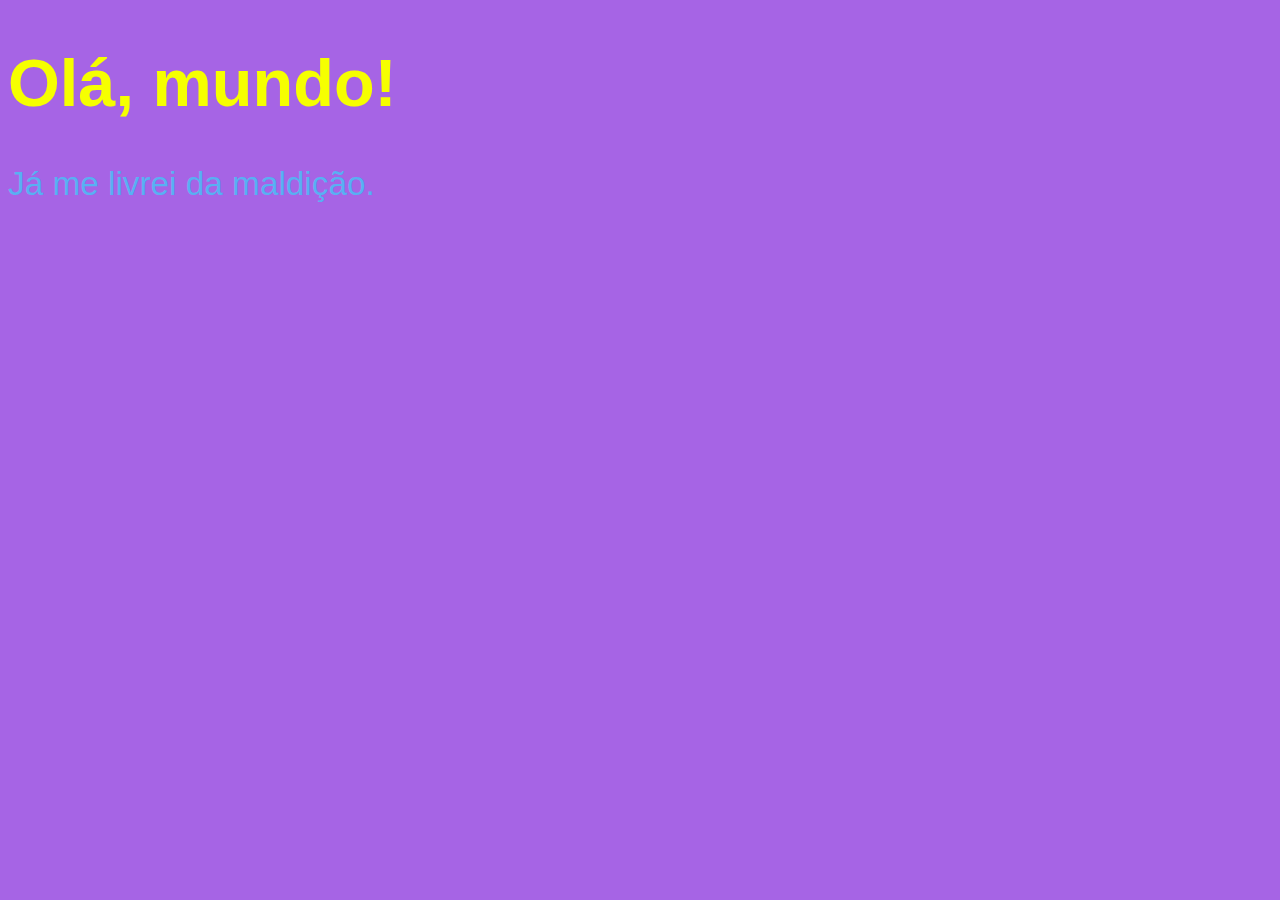
<file: Aula 04/ex01.html>
<!DOCTYPE html>
<html lang="pt-br">
<head>
    <meta charset="UTF-8">
    <meta http-equiv="X-UA-Compatible" content="IE=edge">
    <meta name="viewport" content="width=device-width, initial-scale=1.0">
    <title>Thor</title>
    <style>
        body {
            background-color:rgb(166, 100, 229);
            color: white;
            font: normal 25pt arial;
        }
        h1 {
            color: rgb(246, 255, 0);
        }
        p {
            color: rgb(88, 176, 243);
        }
    </style>
</head>
<body>
    <h1>Olá, mundo!</h1>
    <p>Já me livrei da maldição.</p>
    <script>
        window.alert("Minha primeira mensagem!")
        window.confirm("Estás gostando de JS?")
        window.prompt("Qual é seu nome?")
    </script>
</body>
</html>
</file>
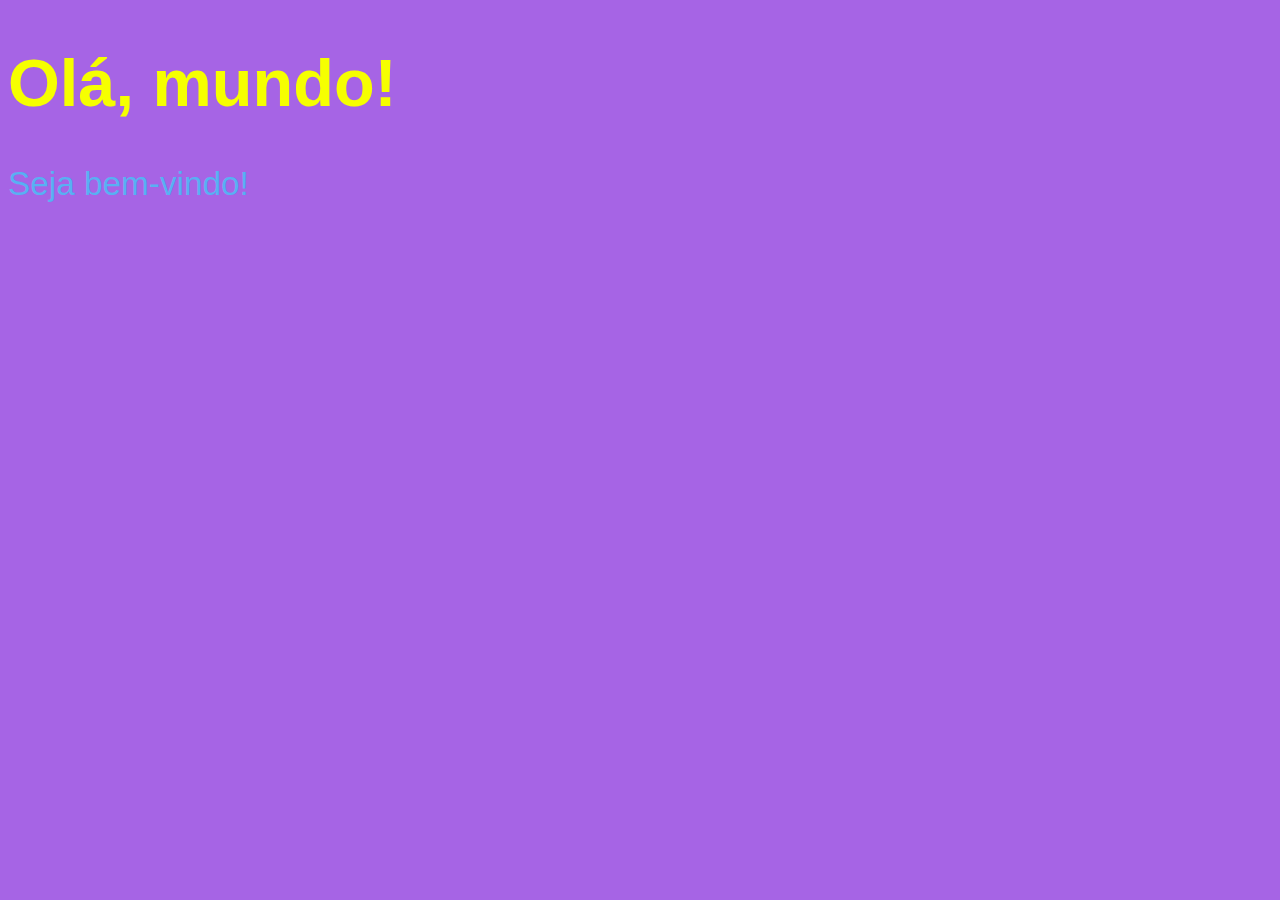
<file: Aula 06/ex02.html>
<!DOCTYPE html>
<html lang="pt-br">
<head>
    <meta charset="UTF-8">
    <meta http-equiv="X-UA-Compatible" content="IE=edge">
    <meta name="viewport" content="width=device-width, initial-scale=1.0">
    <title>Thor</title>
    <style>
        body {
            background-color:rgb(166, 100, 229);
            color: white;
            font: normal 25pt arial;
        }
        h1 {
            color: rgb(246, 255, 0);
        }
        p {
            color: rgb(88, 176, 243);
        }
    </style>
</head>
<body>
    <h1>Olá, mundo!</h1>
    <p>Seja bem-vindo!</p>
    <script>
        var nome = window.prompt("Qual é seu nome?") 
        window.alert("Aproveite, " + nome + "!") //Concatenação
    </script>
</body>
</html>
</file>
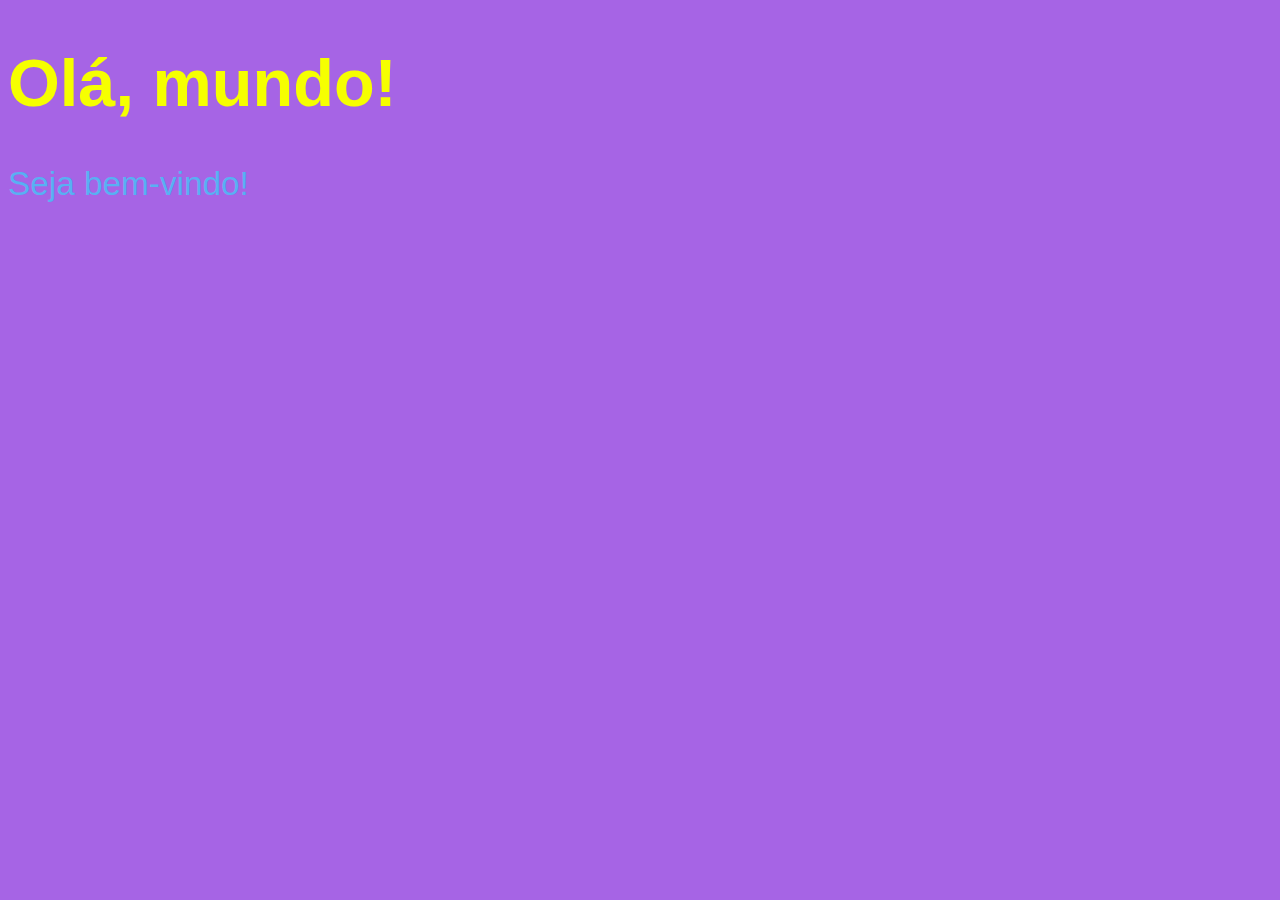
<file: Aula 06/ex03.html>
<!DOCTYPE html>
<html lang="pt-br">
<head>
    <meta charset="UTF-8">
    <meta http-equiv="X-UA-Compatible" content="IE=edge">
    <meta name="viewport" content="width=device-width, initial-scale=1.0">
    <title>Thor</title>
    <style>
        body {
            background-color:rgb(166, 100, 229);
            color: white;
            font: normal 25pt arial;
        }
        h1 {
            color: rgb(246, 255, 0);
        }
        p {
            color: rgb(88, 176, 243);
        }
    </style>
</head>
<body>
    <h1>Olá, mundo!</h1>
    <p>Seja bem-vindo!</p>
    <script>
        var n1 = Number(window.prompt("Digite um número."))
        var n2 = Number(window.prompt("Digite outro número."))
        s = n1 + n2
        window.alert(`A soma entre ${n1} e ${n2} resulta em: ${s}`)
    </script>
</body>
</html>
</file>
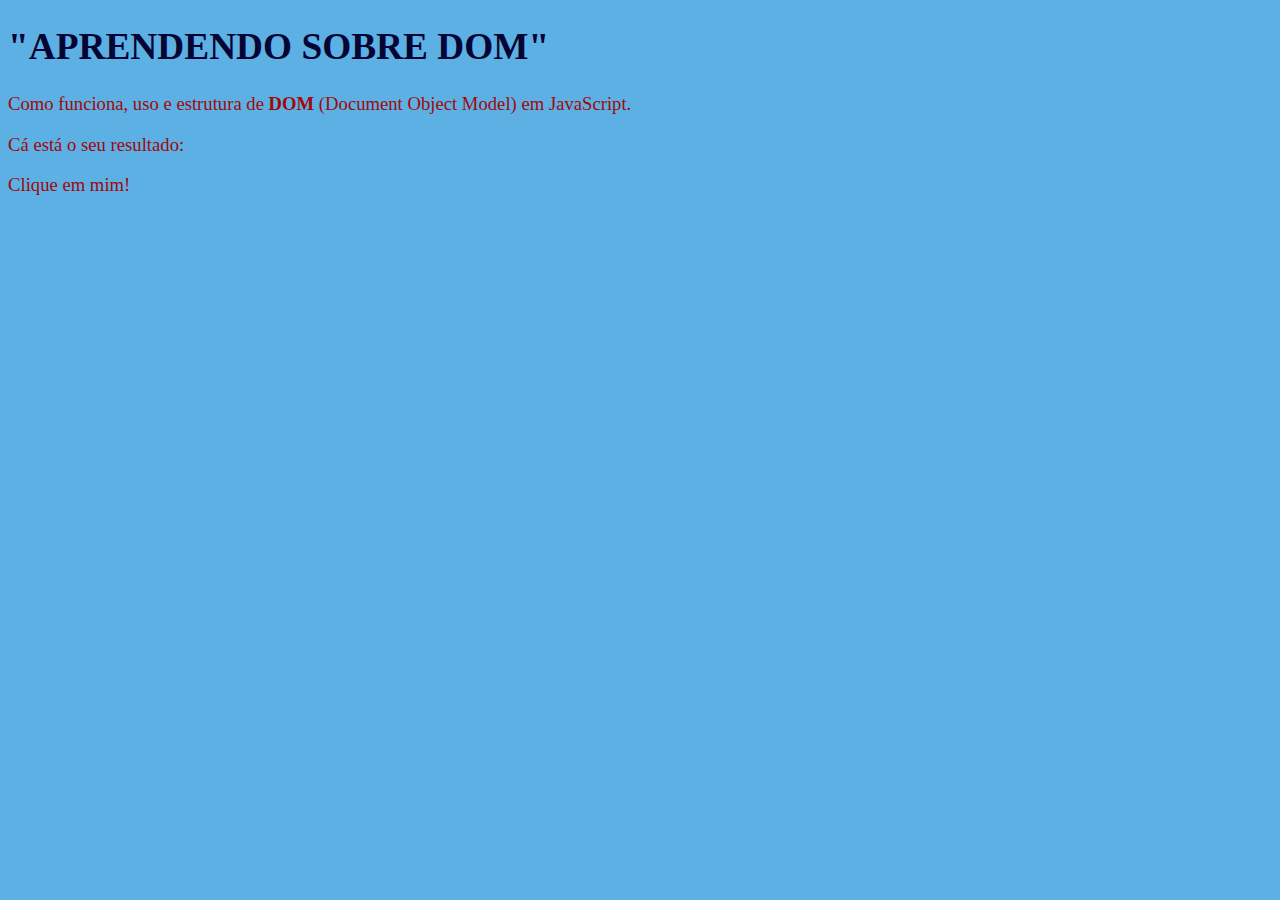
<file: Aula 09/ex05.html>
<!DOCTYPE html>
<html lang="enpt-br">
<head>
    <meta charset="UTF-8">
    <meta name="viewport" content="width=device-width, initial-scale=1.0">
    <title>DOM</title>
    <style>
        body{
            background-color: rgb(92, 176, 228);
            color: rgb(162, 8, 8);
            font: normal 14pt lucida;
        }
        h1{
            color: rgb(5, 5, 52);
        }
    </style>
</head>
<body>
    <h1>"APRENDENDO SOBRE DOM"</h1>
    <p>Como funciona, uso e estrutura de <strong>DOM</strong> (Document Object Model) em JavaScript.</p>
    <p>Cá está o seu resultado:</p>
    <div id = "wd">Clique em mim!</div>
    <script>
        var corpo = window.document.body
        var p1 = window.document.getElementsByTagName("p")[1]
        /*window.document.write(``)
        corpo.style.background = `white`
        corpo.style.color = `blue`
        var pid = window.document.getElementById("wd")
        pid.style.background = "green"
        //pid.innerText= "WOW"
        window.document.getElementById("wd").innerText = "AMOR"
        var asd = document.querySelector("div#wd")
        asd.style.color = "yellow"*/
    </script>
</body>
</html>
</file>
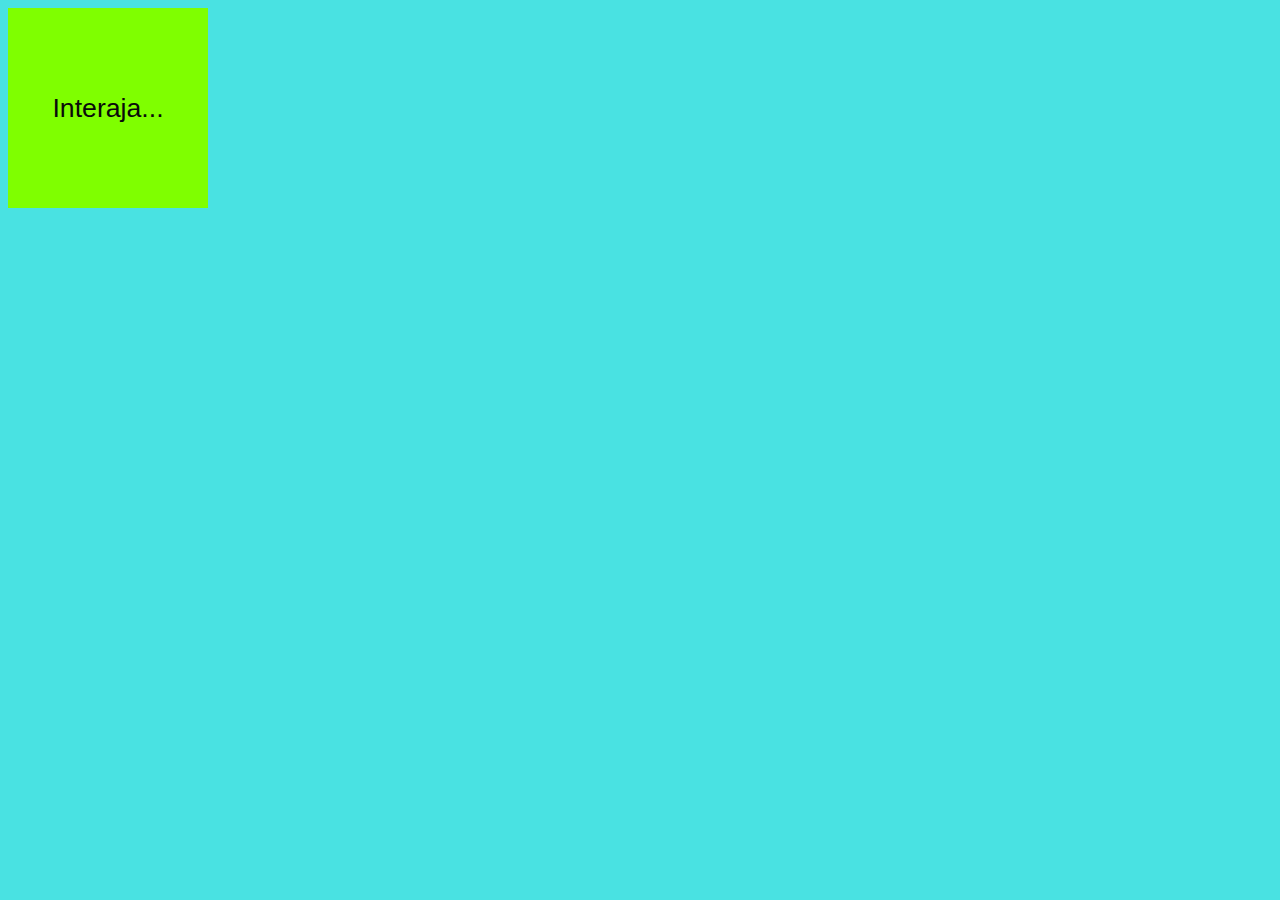
<file: Aula 10/ex06.html>
<!DOCTYPE html>
<html lang="pt-br">
<head>
    <meta charset="UTF-8">
    <meta name="viewport" content="width=device-width, initial-scale=1.0">
    <title>DOM2</title>
    <style>
        body{
            background: rgb(73, 226, 226);
        }
        div#san{
            font: normal 20pt arial;
            background: chartreuse;
            color: rgb(10, 10, 10);
            width: 200px;
            height: 200px;
            line-height: 200px;
            text-align: center;
        }
    </style>
</head>
<body>
    <div id="san">
        Interaja...
    </div>
   <script>
       var an = window.document.getElementById(`san`)
       an.addEventListener(`click`, clicar)
       an.addEventListener("mouseenter", entrar)
       an.addEventListener("mouseout", sair)

       function entrar() {
            an.innerText = "Entrou"
            an.style.background = "blue"
       }
       function clicar() {
           an.innerText = "Clicou"
           an.style.background = "green"
       }
       function sair() {
            an.innerText = "Saiu"
            an.style.background = "red"
       }
   </script>
</body>
</html>
</file>
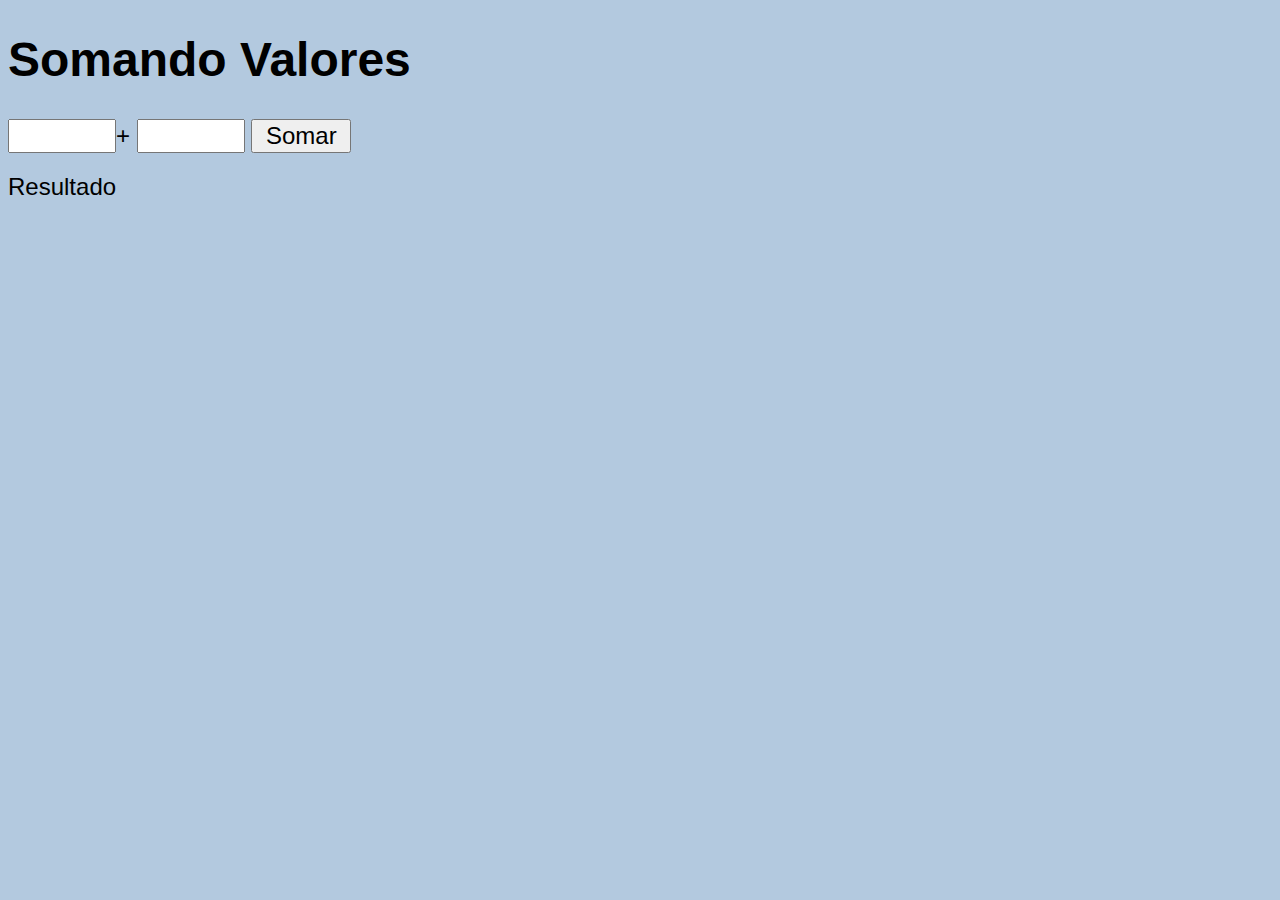
<file: Aula 10/ex07.html>
<!DOCTYPE html>
<html lang="en">
<head>
    <meta charset="UTF-8">
    <meta name="viewport" content="width=device-width, initial-scale=1.0">
    <title>Somando</title>
    <style>
        body{
            font: normal 18pt arial;
            background: rgb(179, 201, 223);
        }
        input{
            font: normal 18pt arial;
            width: 100px;
        }
        div#res{
            margin-top: 20px;
        }
    </style>
</head>
<body>
    <h1>Somando Valores</h1>
    <input type="number" name="txtn1" id="txtn1">+
    <input type="number" name="txtn2" id="txtn2">
    <input type="button" value="Somar" onclick="soma()">
    <div id="res">Resultado</div>
    <script>
        function soma() {
            var tn1 = window.document.getElementById("txtn1")
            var tn2 = window.document.getElementById("txtn2")
            var res = window.document.getElementById("res")
            var n1 = Number(tn1.value)
            var n2 = Number(tn2.value)
            var s = n1 + n2
            res.innerHTML = s
        }
    </script>
</body>
</html>
</file>
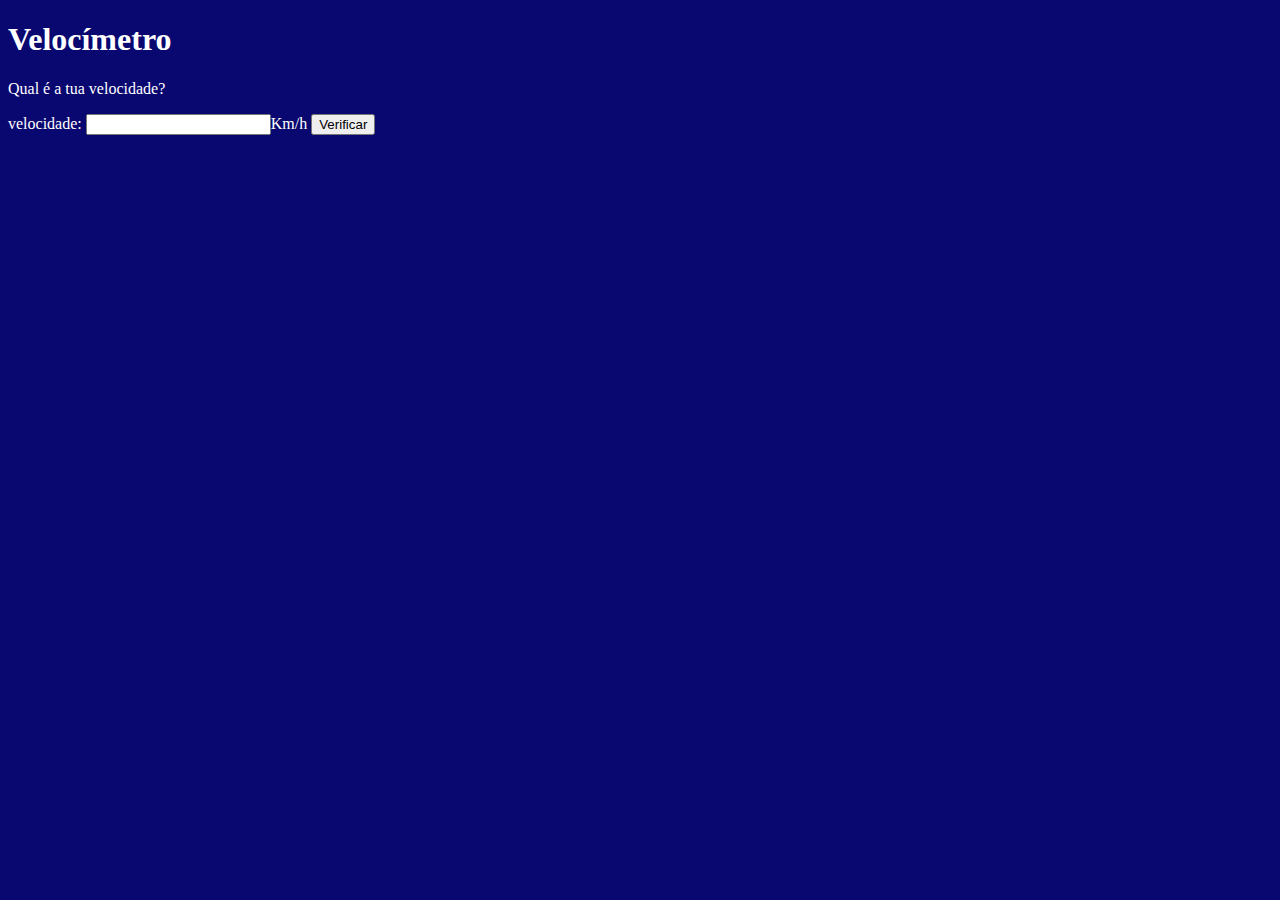
<file: Aula 11/ex010.html>
<!DOCTYPE html>
<html lang="pt-br">
<head>
    <meta charset="UTF-8">
    <meta name="viewport" content="width=device-width, initial-scale=1.0">
    <title>Condições</title>
    <style>
        body{
            background-color: rgb(9, 7, 112);
            color:rgb(255, 255, 255);
        }
    </style>
</head>
<body>
    <h1>Velocímetro</h1>
    <p>Qual é a tua velocidade?</p>
    velocidade: <input type="number" name="txtvel" id="vel">Km/h
    <input type="button" value="Verificar" onclick="cal()">
    <div id="sai">
        
    </div>
    <script>
        function cal() { 
            var res = document.getElementById("vel")
            var sai = document.getElementById("sai")
            var rest = Number(res.value)
            sai.innerHTML = `<p>A sua velocidade é de ${rest}Km/h.</p>`
            if (rest>60) {
                sai.innerHTML += `Acima da média, multado!`
            } else {
                sai.innerHTML += `Use sempre o cinto!`
            }

        }

    </script>
</body>
</html>
</file>
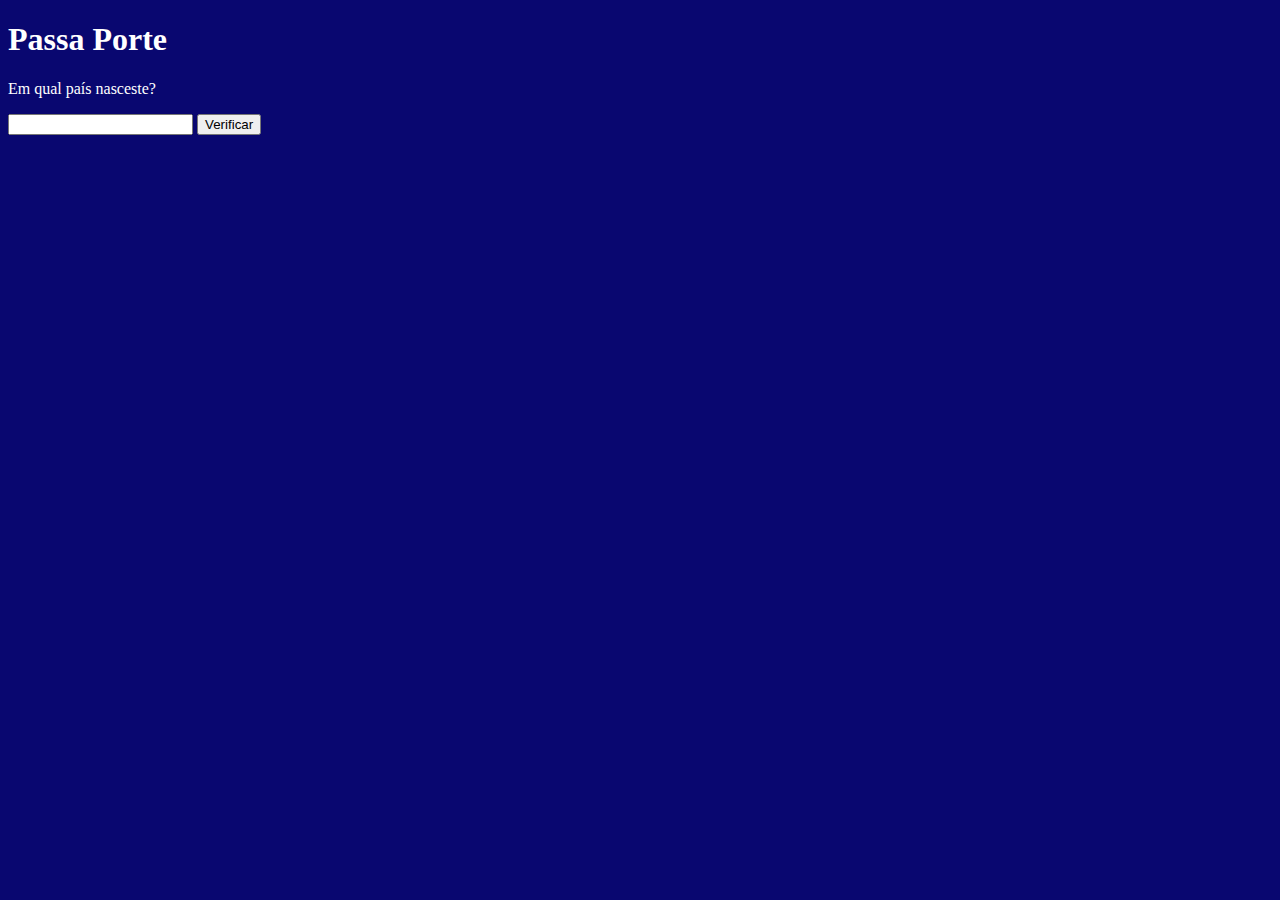
<file: Aula 11/ex011.html>
<!DOCTYPE html>
<html lang="pt-br">
<head>
    <meta charset="UTF-8">
    <meta name="viewport" content="width=device-width, initial-scale=1.0">
    <title>Condições</title>
    <style>
        body{
            background-color: rgb(9, 7, 112);
            color:rgb(255, 255, 255);
        }
    </style>
</head>
<body>
    <h1>Passa Porte</h1>
    <p>Em qual país nasceste?</p>
    <input type="text" id="a">
    <input type="button" value="Verificar" onclick="cal()">
    <div id="sai">
        
    </div>
    <script>
        var res = document.getElementById("a")
        function cal() { 
            
            var sai = document.getElementById("sai")
            //sai.innerHTML = `<p>Se és de ${res}, então...</p>`
            if (res == "Angola") {
                sai.innerHTML += `Somos compatriotas.`
            } else {
                sai.innerHTML += `És estrageiro.`
            }

        }

    </script>
</body>
</html>
</file>
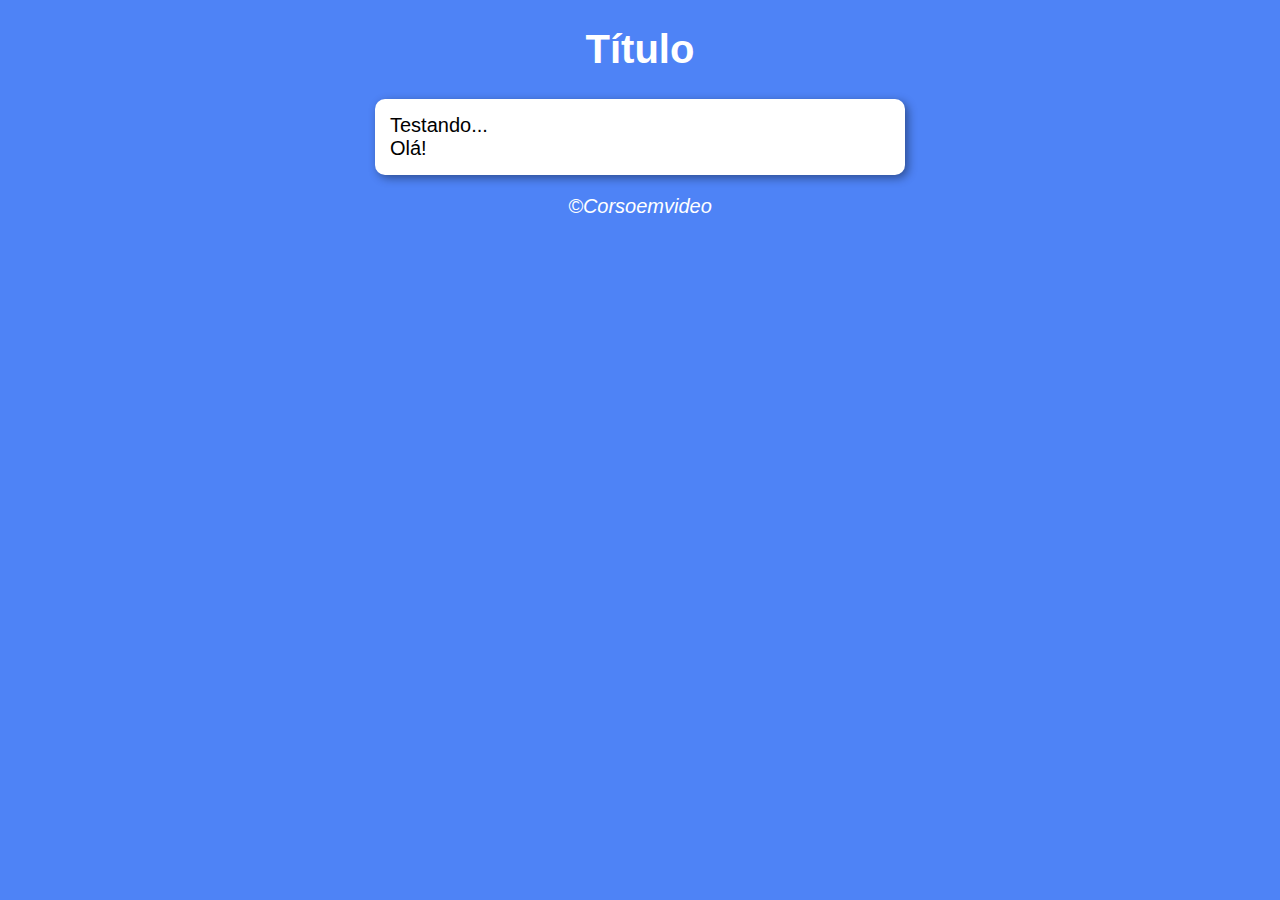
<file: Modelo/modelo.html>
<!DOCTYPE html>
<html lang="pt-br">
<head>
    <meta charset="UTF-8">
    <meta name="viewport" content="width=device-width, initial-scale=1.0">
    <title>Modelo de Exercício</title>
    <link rel="stylesheet" href="style.css">
</head>
<body>
    <header>
        <h1>Título</h1>
    </header>
    <section>
        <div>
            Testando...
        </div>
        <div>
            Olá!
        </div>
    </section>
    <footer>
        <p>&copy;Corsoemvideo</p>
    </footer>
    <script src="script.js"></script>
</body>
</html>
</file>
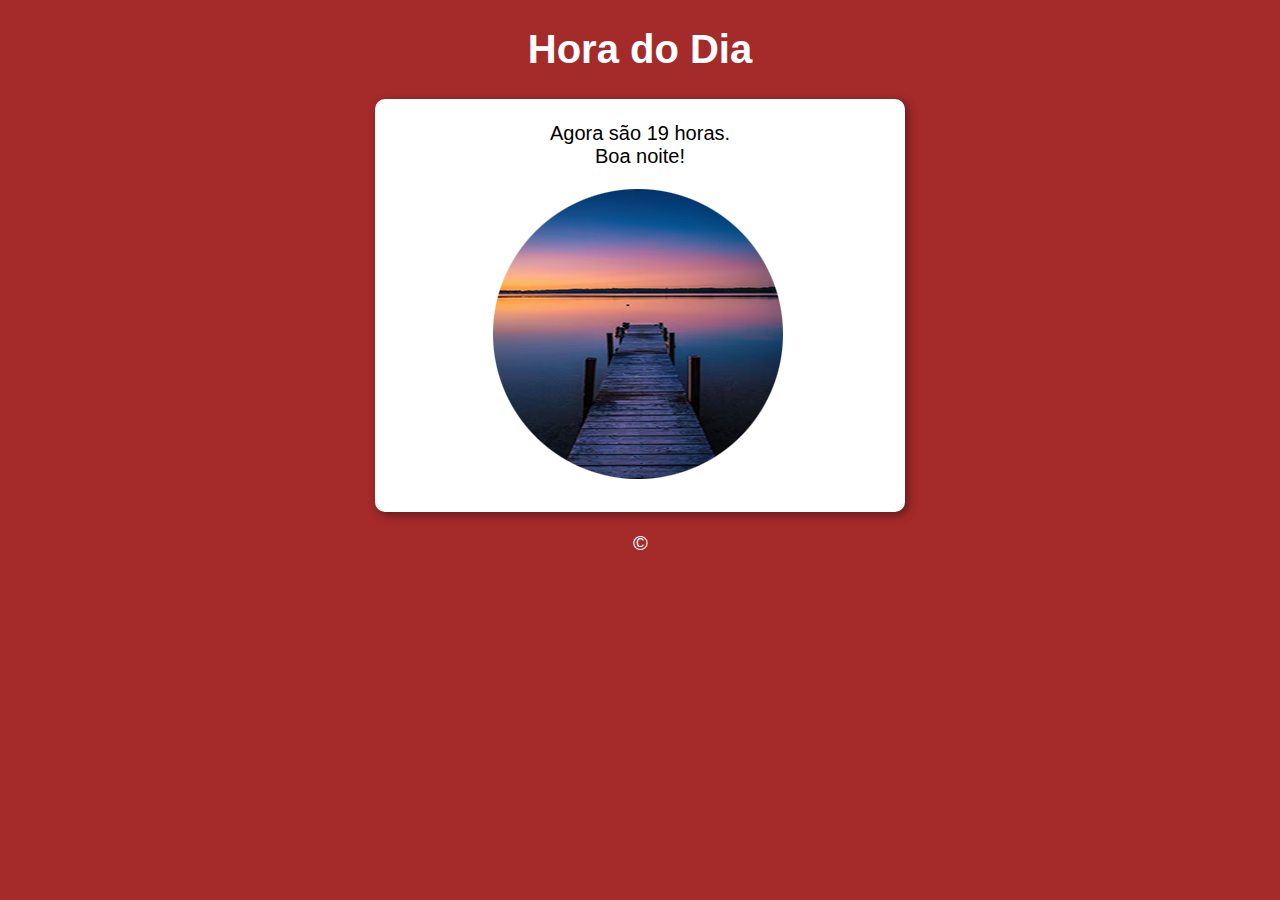
<file: Aula 12/ex14/princ.html>
<!DOCTYPE html>
<html lang="pt-br">
<head>
    <meta charset="UTF-8">
    <meta name="viewport" content="width=device-width, initial-scale=1.0">
    <title>horário</title>
    <link rel="stylesheet" href="style.css">
</head>
<body onload="carregar()">
    <header>
        <h1>Hora do Dia</h1>
    </header>
    <section>
        <div id="msg">
            Mensagem...
        </div>
        <div id="foto">
            <img id="imagem" src="1.png" alt="Foto do dia">
        </div>
    </section>
    <footer>
        <p>&copy;</p>
    </footer>
    <script src="script.js"></script>
</body>
</html>
</file>
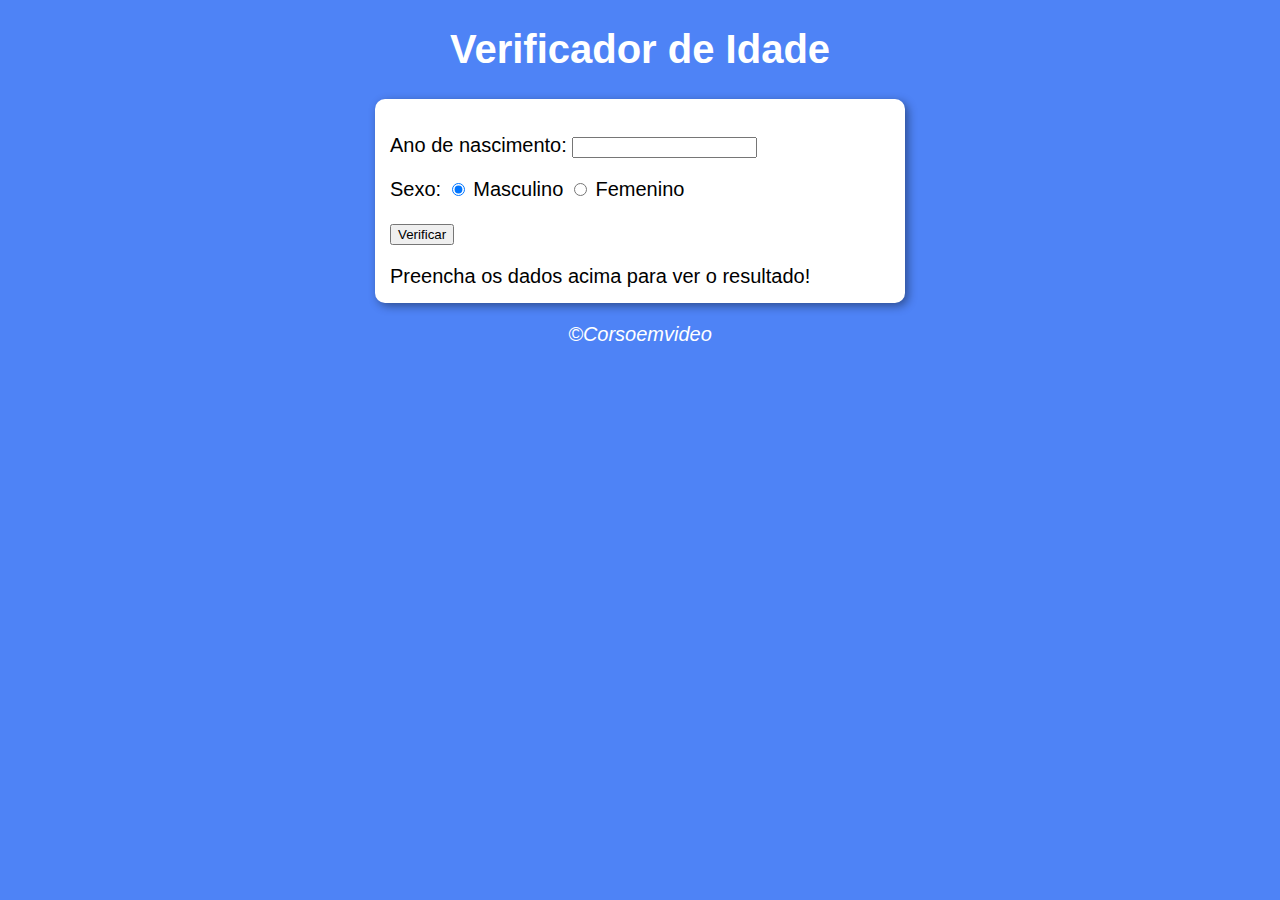
<file: Aula 12/ex15/ex15.html>
<!DOCTYPE html>
<html lang="pt-br">
<head>
    <meta charset="UTF-8">
    <meta name="viewport" content="width=device-width, initial-scale=1.0">
    <title>Verificador de Idade</title>
    <link rel="stylesheet" href="style.css">
</head>
<body>
    <header>
        <h1>Verificador de Idade</h1>
    </header>
    <section>
        <div>
            <p>Ano de nascimento:
                <input type="number" name="txtano" id="ano" min="0">
            </p>
            <p>Sexo:
                <input type="radio" name="radsex" id="mas" checked>
                <label for="mas">Masculino</label>
                <input type="radio" name="radsex" id="fem">
                <label for="fem">Femenino</label>
            </p>
            <p>
                <input type="button" value="Verificar" onclick="ver()">
            </p>
        </div>
        <div id="res">
            Preencha os dados acima para ver o resultado!
        </div>
    </section>
    <footer>
        <p>&copy;Corsoemvideo</p>
    </footer>
    <script src="script.js"></script>
</body>
</html>
</file>
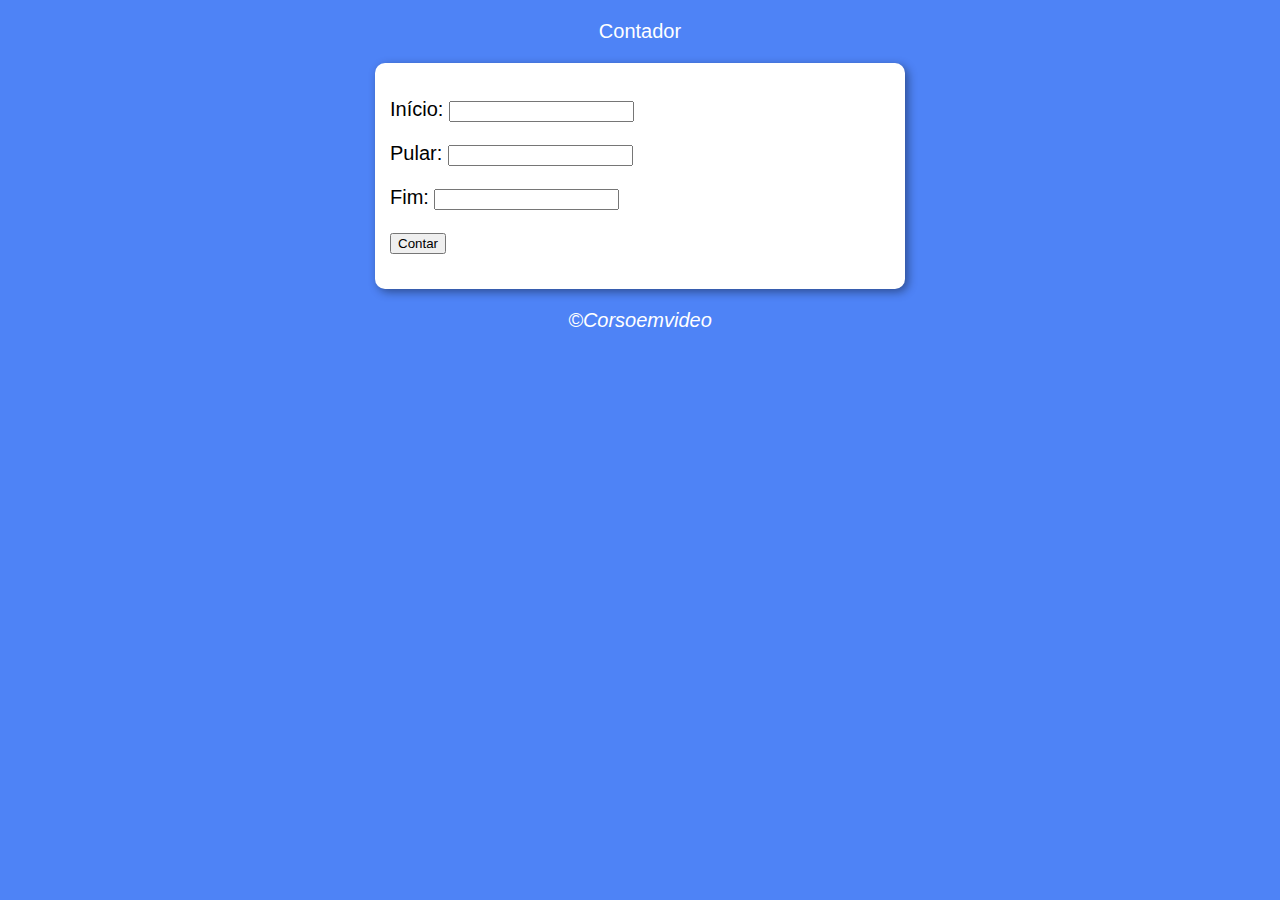
<file: Aula 14/ex16/modelo.html>
<!DOCTYPE html>
<html lang="pt-br">
<head>
    <meta charset="UTF-8">
    <meta name="viewport" content="width=device-width, initial-scale=1.0">
    <title>Modelo de Exercício</title>
    <link rel="stylesheet" href="style.css">
</head>
<body>
    <header>
        <p>Contador</p>
    </header>
    <section>
        <div>
            <p>Início: <input type="number" name="txt" id="ti"></p>
            <p>Pular: <input type="number" name="txt" id="tp"></p>
            <p>Fim: <input type="number" name="txt" id="tf"></p>
            <input type="button" value="Contar" onclick="contar()">
            <p></p>
        </div>
        <div id="tc">
            
        </div>
    </section>
    <footer>
        <p>&copy;Corsoemvideo</p>
    </footer>
    <script src="script.js"></script>
</body>
</html>
</file>
<file: Modelo/style.css>
body {
    background: rgb(78, 131, 246);
    font: normal 15pt arial;
}

header {
    color: white;
    text-align: center;
}

section {
    background: white;
    border-radius: 10px;
    padding: 15px;
    width: 500px;
    margin: auto;
    box-shadow: 3px 3px 10px rgba(0, 0, 0, 0.411);
}

footer {
    color: white;
    text-align: center;
    font-style: italic;
}
</file>
<file: Aula 12/ex14/style.css>
body {
    background: rgb(78, 198, 246);
    font: normal 15pt arial;
}

header {
    color: white;
    text-align: center;
}

section {
    background: white;
    border-radius: 10px;
    padding: 15px;
    width: 500px;
    margin: auto;
    box-shadow: 3px 3px 10px rgba(0, 0, 0, 0.411);
}
div {
    text-align: center;
    padding: 8px;
}

footer {
    color: white;
    text-align: center;
    font-style: italic;
}
</file>
<file: Aula 12/ex15/style.css>
body {
    background: rgb(78, 131, 246);
    font: normal 15pt arial;
}

header {
    color: white;
    text-align: center;
}

section {
    background: white;
    border-radius: 10px;
    padding: 15px;
    width: 500px;
    margin: auto;
    box-shadow: 3px 3px 10px rgba(0, 0, 0, 0.411);
}

footer {
    color: white;
    text-align: center;
    font-style: italic;
}
</file>
<file: Aula 14/ex16/style.css>
body {
    background: rgb(78, 131, 246);
    font: normal 15pt arial;
}

header {
    color: rgb(255, 255, 255);
    text-align: center;
}

section {
    background: white;
    border-radius: 10px;
    padding: 15px;
    width: 500px;
    margin: auto;
    box-shadow: 3px 3px 10px rgba(0, 0, 0, 0.411);
}

footer {
    color: white;
    text-align: center;
    font-style: italic;
}
</file>
